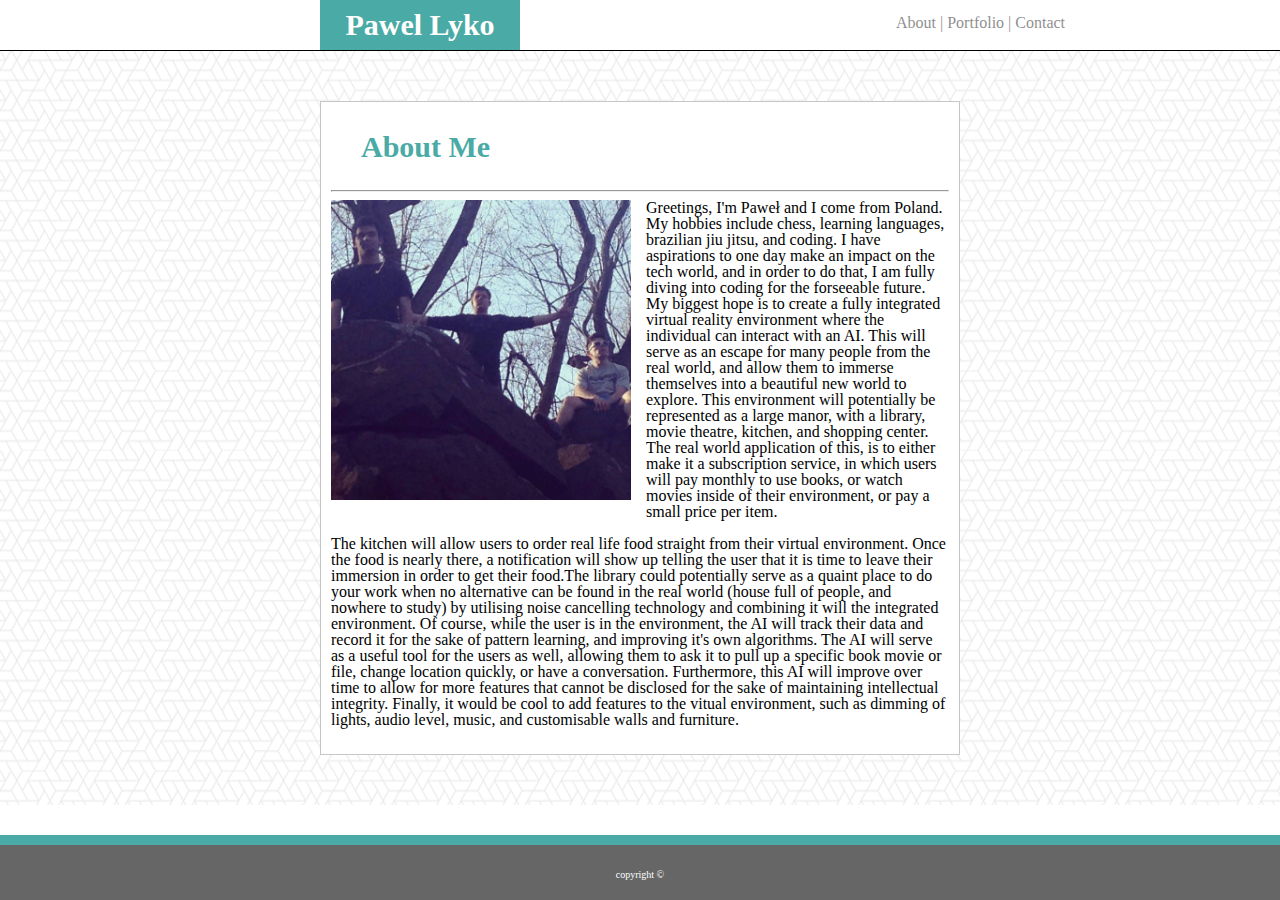
<file: index.html>
<!DOCTYPE html>
<html>
<head>
	<meta charset="utf-8">
	<title>About Me</title>
	

	<link rel="stylesheet" type="text/css" href="assets/css/reset.css">

	<link rel="stylesheet" type="text/css" href="assets/css/style.css">

<style>
.turqoisename{
		margin-left: 25%;
	}


.page{
	position: relative;
	margin-left: auto;
	margin-right: auto;
	
}
</style>




</head>
<body>
<nav class="topnavbar">
<h2 class="turqoisename"> Pawel Lyko </h2>

<div class="hlpages">
<a href="index.html"> About </a>
<a href="portfolio.html">| Portfolio |</a>
<a href="contact.html"> Contact </a>
</div>

 </nav>



<div class="page">
<div class="bodymain">
<h2 class="aboutme"> About Me </h2>
<hr>
<img src="assets/images/paw.jpg" class="smallpic" alt="picofme">
<p> Greetings, I'm Paweł and I come from Poland. My hobbies include chess, learning languages, brazilian jiu jitsu, and coding. I have aspirations to one day make an impact on the tech world, and in order to do that, I am fully diving into coding for the forseeable future. My biggest hope is to create a fully integrated virtual reality environment where the individual can interact with an AI. This will serve as an escape for many people from the real world, and allow them to immerse themselves into a beautiful new world to explore. This environment will potentially be represented as a large manor, with a library, movie theatre, kitchen, and shopping center. The real world application of this, is to either make it a subscription service, in which users will pay monthly to use books, or watch movies inside of their environment, or pay a small price per item.</p>
<br>
<p> The kitchen will allow users to order real life food straight from their virtual environment. Once the food is nearly there, a notification will show up telling the user that it is time to leave their immersion in order to get their food.The library could potentially serve as a quaint place to do your work when no alternative can be found in the real world (house full of people, and nowhere to study) by utilising noise cancelling technology and combining it will the integrated environment. Of course, while the user is in the environment, the AI will track their data and record it for the sake of pattern learning, and improving it's own algorithms. The AI will serve as a useful tool for the users as well, allowing them to ask it to pull up a specific book movie or file, change location quickly, or have a conversation. Furthermore, this AI will improve over time to allow for more features that cannot be disclosed for the sake of maintaining intellectual integrity. Finally, it would be cool to add features to the vitual environment, such as dimming of lights, audio level, music, and customisable walls and furniture.</p>

<br>
</div>


<footer class="stopa"> 
 <p class="paluch">copyright &copy;</p>
</footer>
</div>




</body>
</html>
</file>
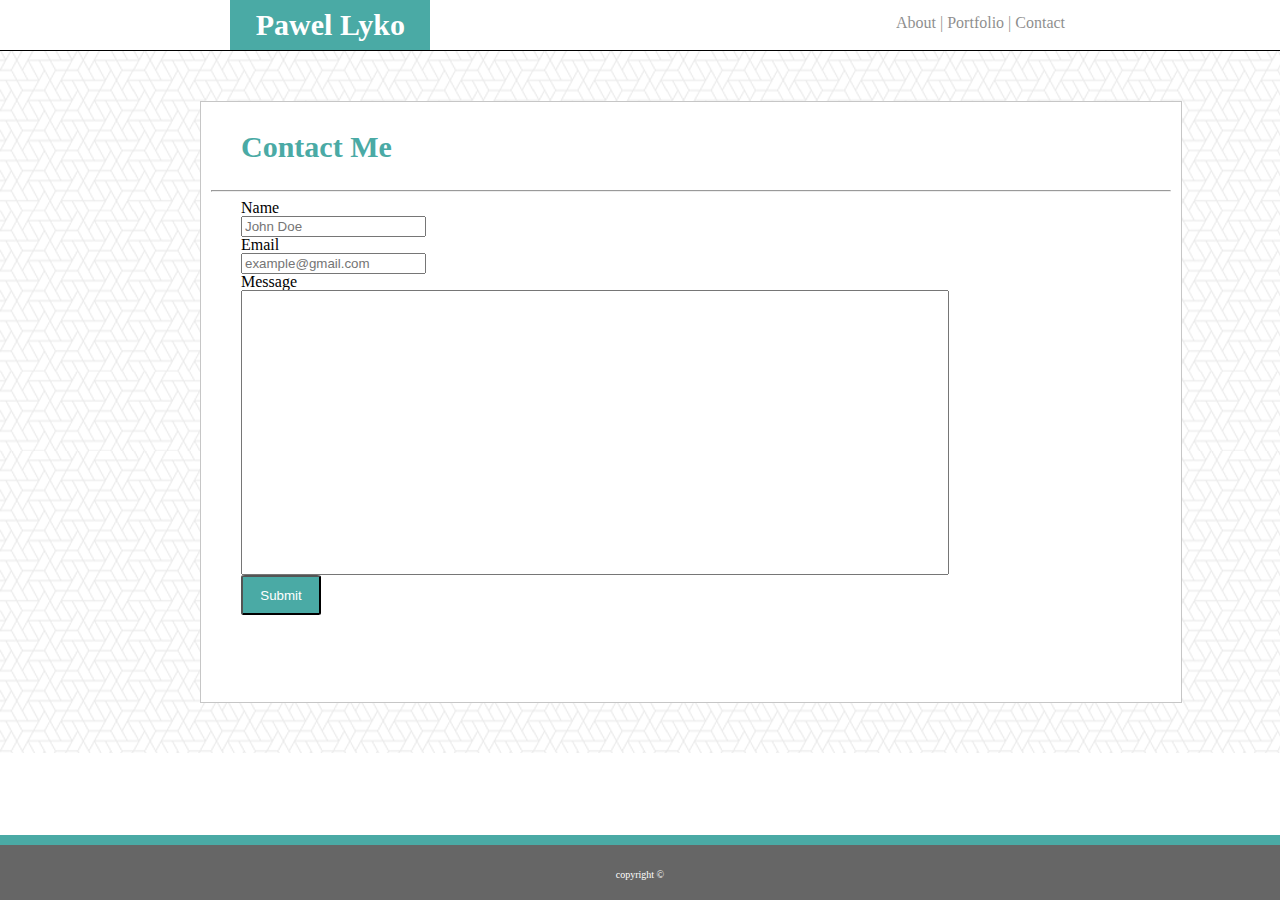
<file: contact.html>
<!DOCTYPE html>
<html>
<head>
	<meta charset="utf-8">
	<title>Contact Me</title>

	<link rel="stylesheet" type="text/css" href="assets/css/reset.css">

	<link rel="stylesheet" type="text/css" href="assets/css/style.css">
	
<!--added style so as not to override existing css, like alignment of name in other documents-->
	<style>
	.bodymain{
		width: 960px;
		height: 580px;
	}
	.mytextbox{
		height: 250px;
		width: 700px;
		padding-bottom: 30px;
	}
	.formpad{
		padding-left: 30px;
	}
	.page{
		padding-right: 480px;
	}
	/*I did 480px, b/c that's half of 960*/
	.submitbutton{
		background: rgb(74,170,165);
		height: 40px;
		width: 80px;
		color: white;
		border-radius: 5%;
	}

	.turqoisename{
		margin-left: 18%;
	}

	</style>


</head>
<body>
<nav class="topnavbar">
<h2 class="turqoisename"> Pawel Lyko </h2>

<div class="hlpages">
<a href="index.html"> About </a>
<a href="Portfolio.html">| Portfolio |</a>
<a href="contact.html"> Contact </a>
</div>
</nav>

<!--end navbar, start body -->

<div class="page">
	<div class="bodymain">
	<h2 class="aboutme"> Contact Me </h2>
	<hr>
		<form class="formpad">
			<p class="lowop"> Name </p>
			<input type="name" placeholder="John Doe">
			<p> Email</p>
			<input type="email" placeholder="example@gmail.com">
			<p> Message</p>
			<input type="textbox" class="mytextbox">
			<br>
			<button class="submitbutton"> Submit</button>
		</form>
	</div>
</div>


<footer class="stopa"> 
 <p class="paluch">copyright &copy;</p>
</footer>
</body>
</html>
</file>
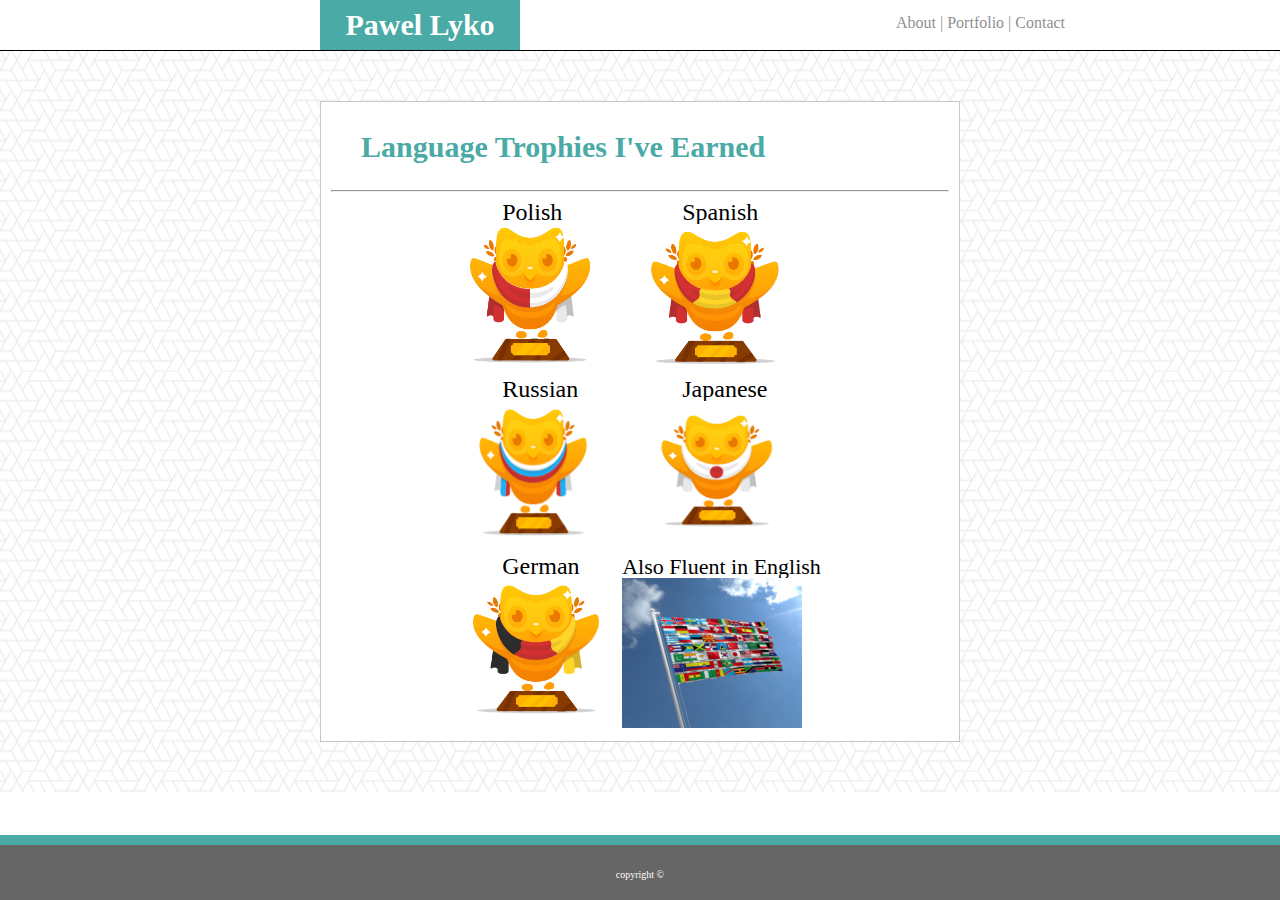
<file: portfolio.html>
<!DOCTYPE html>
<html>
<head>
	<meta charset="utf-8">
	<title>Gallery</title>
	
	<link rel="stylesheet" type="text/css" href="assets/css/reset.css">
	<link rel="stylesheet" type="text/css" href="assets/css/style.css">

	<style>
	.mainbody{
		width: 960px;
		margin-left: auto;
		margin-right: auto;
	}


	.tableimages{
		height: 150px;
		width: 180px;
	}

	table{
		margin-left: 18%;
		
	}

	h5{
		margin-left: 60px;
		font-size: 24px;
		font-family: serif;
	}
	h6{
		font-size: 22px;
		font-family: serif;
	}
	.turqoisename{
		margin-left: 25%;
	}

	</style>


</head>
<body>
<nav class="topnavbar">
<h2 class="turqoisename"> Pawel Lyko </h2>

<div class="hlpages">
	<a href="index.html"> About </a>
	<a href="Portfolio.html">| Portfolio |</a>
	<a href="contact.html"> Contact </a>
</div>
</nav>

<!--endtopnavbar start body-->



<div class="page">
	<div class="bodymain">
		<h2 class="aboutme"> Language Trophies I've Earned 
		</h2>

			<hr>

			<table>
				<tr>
					<td><h5>Polish</h5>
						<img src="assets/images/Polski.jpg" alt="Polski" class="tableimages">
					</td>
					
					<td><h5>Spanish</h5>
						<img src="assets/images/Espanol.jpg" alt="Espanol" class="tableimages">
					</td>
				</tr>

				<tr>
					<td><h5>Russian</h5>	
						<img src="assets/images/Ruski.jpg" alt="Ruski" class="tableimages">
					</td>
					<td><h5>Japanese</h5>
						<img src="assets/images/Nihongo.jpg" alt="Nihongo" class="tableimages">
					</td>
				</tr>
				<tr>
					<td><h5>German</h5>
						<img src="assets/images/Deutsch.jpg" alt="Deutsch" class="tableimages">
					</td>
					<td><h6>Also Fluent in English</h6>
						<img src="assets/images/flag.jpg" alt="English" class="tableimages">
					</td>
				</tr>
			</table>

	</div>
</div>




<!--endbody start footer-->
<footer class="stopa"> 
 <p class="paluch">copyright &copy;</p>
</footer>
</body>
</html>
</file>
<file: assets/css/style.css>
.topnavbar{
	width: 100%;
	height: 50px;
	background: white;
	border-bottom: 1px solid black;
	overflow: hidden;
}

.page{
	background: url("../images/hex.jpg"); 
	padding-top: 20px;
	padding-bottom: 50px;
}

.turqoisename{
position: relative;
padding-top: 10px;
width: 200px;
height: 100%;
background: rgb(74,170,165);
color: white;
font-size: 30px;
font-weight: bolder;
margin-left: 10%;
border: 10px;
text-align: center;
float: left;
}

/*[Note]text decoraton: none; didn't work in this class, 
 but it did when applied to the anchor element.*/
.hlpages{
	margin-left: 70%;
	padding-top: 15px;
	opacity: .45;
}

a:link {
	color: #000000;
}
a:visited {
	color: #000000;
}
a:hover {
	color: #999999;
}
a{
	text-decoration: none;
}


/*endheader-startbody*/


.aboutme{
	color: rgb(74,170,165);
	font-weight: bold;
	font-size: 30px;
	margin-left: 30px;
	padding-top: 20px;
	padding-bottom: 20px;
}

.bodymain{
margin-left: 25%;
margin-right: 25%;
margin-top: 30px;
border: 1px solid rgba(66, 66, 66, 0.3);
padding: 10px;
background: white;
}

.smallpic{
	height: 300px;
	width: 300px;
	float: left;
	margin-right: 15px;
	margin-bottom: 15px
	;
}

.stopa{
	position: fixed;
	width: 100%;
	bottom: 0px;
	left: 0px;
	background: #666666;
	color: white;
	font-size: 10px;
	height: 40px;
	text-align: center;
	border-top: 10px solid rgb(74,170,165);
	padding-top: 15px;
}
.paluch{
	padding-top: 10px;
}
</file>
